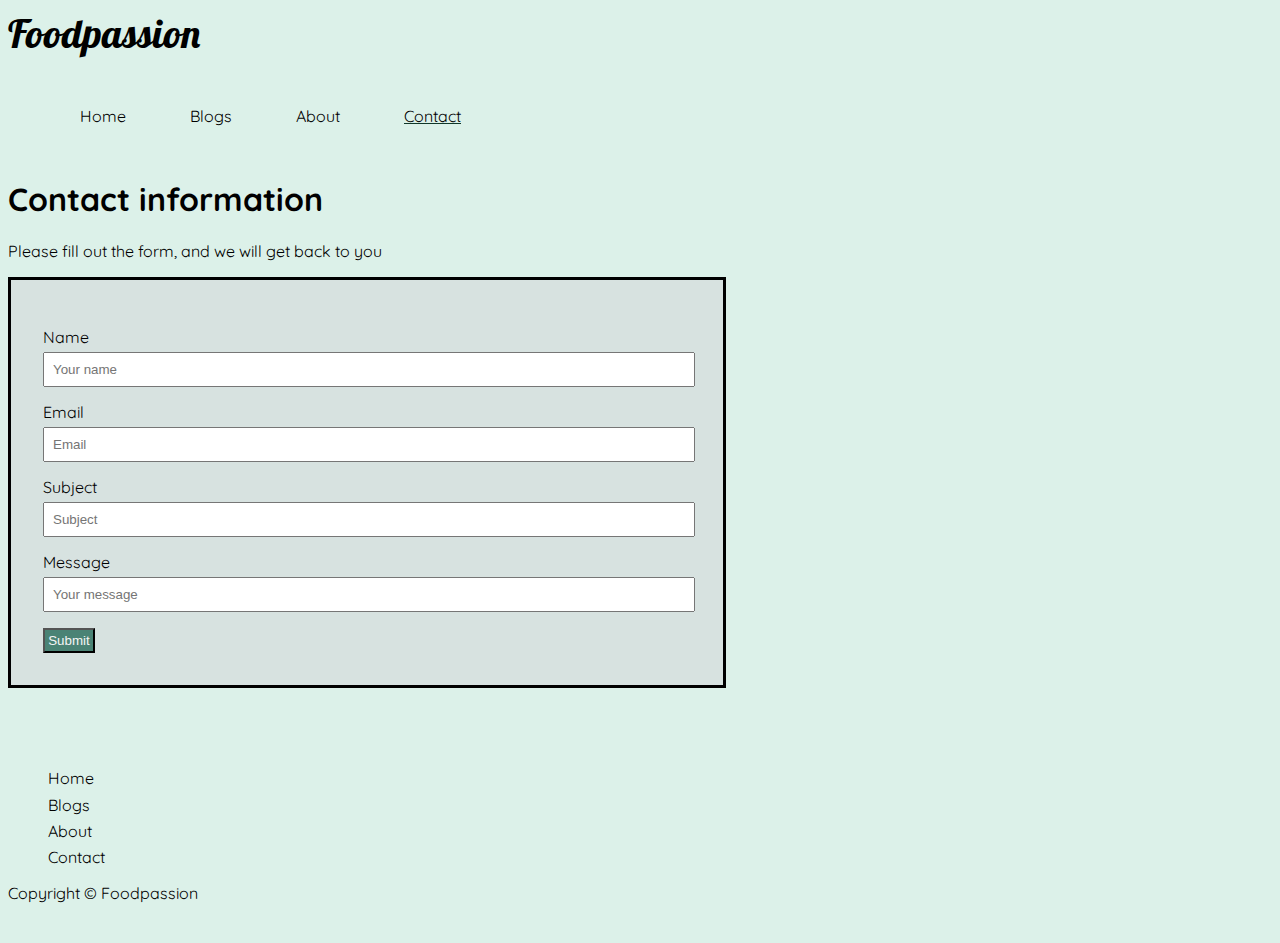
<file: contact.html>
<!DOCTYPE html>
<html>
<html lang="en">

<head>
    <meta charset="UTF-8">
    <meta name="viewport" content="width=device-width, initial-scale=1.0">
    <title>Contact</title>
    <link href="https://fonts.googleapis.com/css2?family=Quicksand:wght@300..700&display=swap" rel="stylesheet">
    <link href="https://fonts.googleapis.com/css2?family=Lobster&display=swap" rel="stylesheet">
    <link href='css/contact.css' rel='stylesheet' />

    <!-- Hotjar Tracking Code for project_exam_1 -->
    <script>
        (function (h, o, t, j, a, r) {
            h.hj = h.hj || function () { (h.hj.q = h.hj.q || []).push(arguments) };
            h._hjSettings = { hjid: 3873359, hjsv: 6 };
            a = o.getElementsByTagName('head')[0];
            r = o.createElement('script'); r.async = 1;
            r.src = t + h._hjSettings.hjid + j + h._hjSettings.hjsv;
            a.appendChild(r);
        })(window, document, 'https://static.hotjar.com/c/hotjar-', '.js?sv=');
    </script>
</head>

<body>

    <header>

        <div class="menu-wrapper">
            <input type="checkbox" id="checkbox-menu">
            <label for="checkbox-menu" class="menu-icon"><i class="fa fa-bars"></i></i></label>
            <a href="/index.html" class="nav-logo">Foodpassion</a>
            <a href="/index.html" class="nav-logo-mobile">Foodpassion</a>

        </div>

        <nav>
            <ul>
                <li><a href="index.html" class="nav">Home</a></li>
                <li><a href="list_of_blogs.html" class="nav">Blogs</a></li>
                <li><a href="about.html" class="nav">About</a></li>
                <li class="active-nav"><a href="contact.html" class="nav">Contact</a></li>
            </ul>
        </nav>
        </div>
    </header>
    <main>
        <div class="container">
            <h1>Contact information</h1>
            <p>Please fill out the form, and we will get back to you</p>
        </div>
        <div class="formclass">
            <form id="formContact">
                <div>
                    <label>
                        Name
                        <input name="yourName" id="yourName" placeholder="Your name" />
                    </label>
                    <div class="formError" id="yourNameError">Your name must be at least 5 characters long</div>
                </div>
                <div>
                    <label>
                        Email
                        <input name="email" id="email" placeholder="Email" />
                    </label>
                    <div class="formError" id="emailError">Please enter you email address</div>
                </div>
                <div>
                    <label>
                        Subject
                        <input name="subject" id="subject" placeholder="Subject" />
                    </label>
                    <div class="formError" id="subjectError">Please enter the subject which must be at least 15
                        characters
                        long</div>

                </div>
                <div>
                    <label>
                        Message
                        <input name="message" id="message" placeholder="Your message" />
                    </label>
                    <div class="formError" id="messageError">Please enter the message which must be at least 25
                        characters
                        long</div>
                </div>

                <button>Submit</button>
            </form>
        </div>
        <script src="js/components/errorMessage.js"></script>
        <script src="js/contact.js"></script>
    </main>
    <footer>
        <ul>
            <li><a href="index.html" class="nav">Home</a></li>
            <li><a href="list_of_blogs.html" class="nav">Blogs</a></li>
            <li><a href="about.html" class="nav">About</a></li>
            <li><a href="contact.html" class="nav">Contact</a></li>
        </ul>
        <p>Copyright &copy; Foodpassion</p>
    </footer>
</body>

</html>
</file>
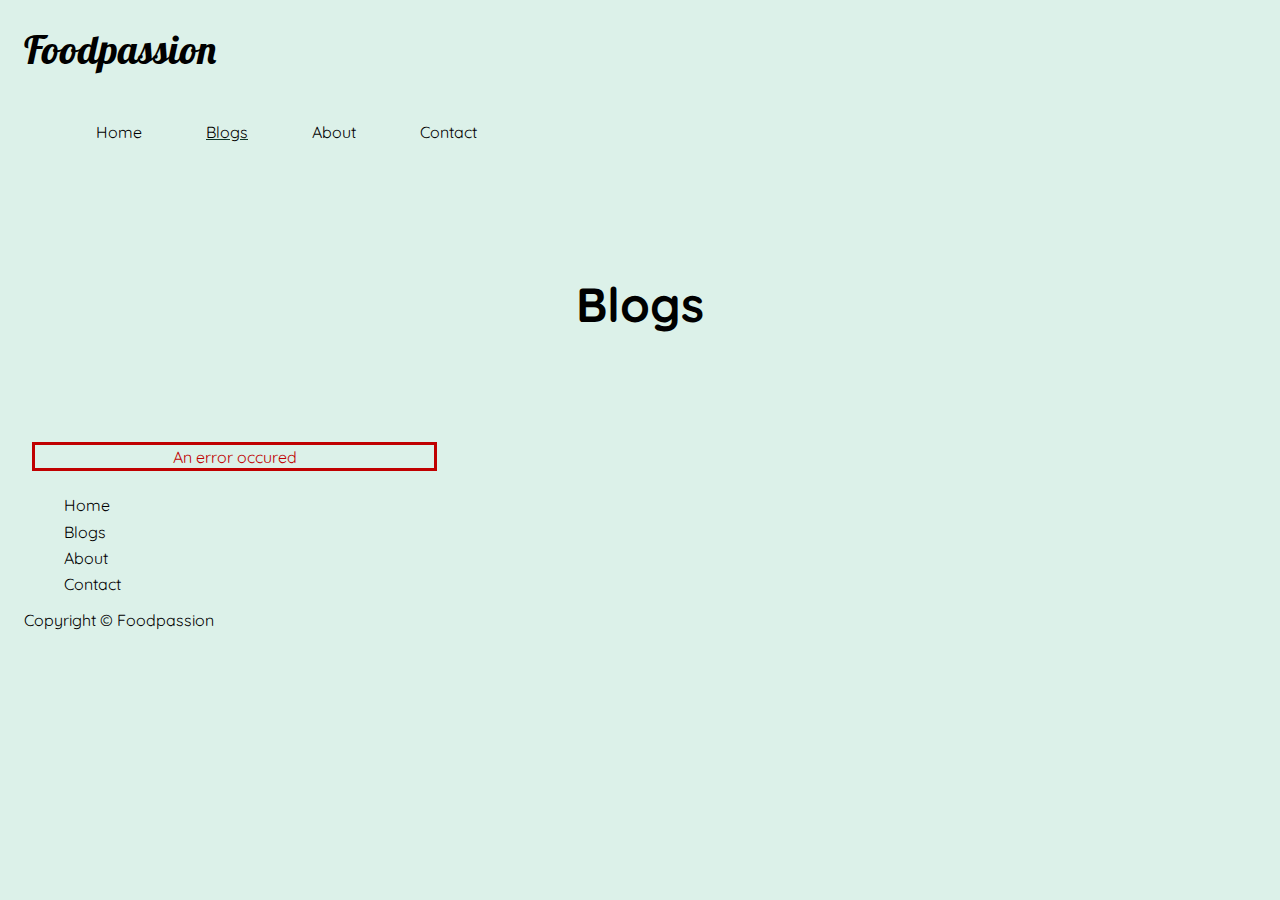
<file: list_of_blogs.html>
<!DOCTYPE html>
<html>
<html lang="en">

<head>
    <meta charset="UTF-8">
    <meta name="viewport" content="width=device-width, initial-scale=1.0">
    <title>List of blogs</title>
    <link href="https://fonts.googleapis.com/css2?family=Quicksand:wght@300..700&display=swap" rel="stylesheet">
    <link href="https://fonts.googleapis.com/css2?family=Lobster&display=swap" rel="stylesheet">
    <link href='css/list_of_blogs.css' rel='stylesheet' />
    <!-- Hotjar Tracking Code for project_exam_1 -->
    <script>
        (function (h, o, t, j, a, r) {
            h.hj = h.hj || function () { (h.hj.q = h.hj.q || []).push(arguments) };
            h._hjSettings = { hjid: 3873359, hjsv: 6 };
            a = o.getElementsByTagName('head')[0];
            r = o.createElement('script'); r.async = 1;
            r.src = t + h._hjSettings.hjid + j + h._hjSettings.hjsv;
            a.appendChild(r);
        })(window, document, 'https://static.hotjar.com/c/hotjar-', '.js?sv=');
    </script>
</head>

<body>

    <header>

        <div class="menu-wrapper">
            <input type="checkbox" id="checkbox-menu">
            <label for="checkbox-menu" class="menu-icon"><i class="fa fa-bars"></i></i></label>
            <a href="/index.html" class="nav-logo">Foodpassion</a>
            <a href="/index.html" class="nav-logo-mobile">Foodpassion</a>

        </div>

        <nav>
            <ul>
                <li><a href="index.html" class="nav">Home</a></li>
                <li class="active-nav"><a href="list_of_blogs.html" class="nav">Blogs</a></li>
                <li><a href="about.html" class="nav">About</a></li>
                <li><a href="contact.html" class="nav">Contact</a></li>
            </ul>
        </nav>
        </div>
    </header>
    <main>

        <div class="container">
            <h1>Blogs</h1>
        </div>
        <div class="blogPosts" id="blogPosts">

        </div>
        <div class="blogLink" id="blogLink">

        </div>

        <div class="blogImg" id="blogImg">

        </div>

        <script src="js/components/errorMessage.js"></script>
        <script src="js/listOfBlogs.js"></script>
    </main>
    <footer>
        <ul>
            <li><a href="index.html" class="nav">Home</a></li>
            <li><a href="list_of_blogs.html" class="nav">Blogs</a></li>
            <li><a href="about.html" class="nav">About</a></li>
            <li><a href="contact.html" class="nav">Contact</a></li>
        </ul>
        <p>Copyright &copy; Foodpassion</p>
    </footer>
</body>

</html>
</file>
<file: css/contact.css>
html {
    font-family: QuickSand, verdana, sans-serif;
    background-color: rgb(220, 241, 233);
}

body {
    max-width: 100%;
}

#checkbox-menu,
.nav-logo {
    display: none;
}

a.nav-logo,
a.nav-logo-mobile {
    font-family: lobster, sans-serif;
    font-size: 2.5rem;
    color: rgb(0, 0, 0);
}

a,
.nav {
    text-decoration: none;
    color: rgb(0, 0, 0);
}

nav ul {
    list-style: none;
    display: inline-block;
}

nav li {
    padding: 1rem;
    margin: 1rem;
}

nav li:hover {
    text-decoration: underline rgb(120, 182, 168);
}

.fa {
    float: right;
}

.active-nav {
    text-decoration: underline rgb(16, 55, 41);
}

label {
    display: block;
    margin-top: 15px;
}

input {
    display: block;
    margin-top: 5px;
    width: 100%;
    padding: 0.5rem;

}

.error {
    color: rgb(192, 0, 0);
    border: solid;
    padding: 0.1rem;
    text-align: center;
    font-size: 1rem;
}

.formError {
    display: none;
    color: rgb(210, 1, 1);
    padding: 0.1rem;
    font-weight: 700;
}

form {
    border-style: solid;
    border-color: rgb(0, 0, 0);
    background: rgb(215, 226, 224);
    padding: 2rem;
    padding-right: 3rem;
    margin-bottom: 5rem;
    max-width: 100%;
}

button {
    padding: 0.2rem;
    margin-top: 1rem;
    background: rgb(74, 131, 117);
    color: rgb(245, 245, 245);
}

button:hover {
    background-color: rgb(24, 113, 86);
}

footer {
    margin-bottom: 2.5rem;
}

footer li {
    list-style: none;
    margin-top: 0.4rem;

}

footer li:hover {
    text-decoration: underline rgb(120, 182, 168);
}

@media only screen and (min-width: 600px) {

    .menu-icon,
    .nav-logo-mobile {
        display: none;
    }

    .nav-logo {
        display: block;
    }

    nav ul {
        display: flex;
    }

    form {
        max-width: 50%;
    }
}
</file>
<file: css/list_of_blogs.css>
html {
    font-family: QuickSand, verdana, sans-serif;
    background-color: rgb(220, 241, 233);
}

body {
    max-width: 100%;
}

#checkbox-menu,
.nav-logo {
    display: none;

}

a.nav-logo,
a.nav-logo-mobile {
    font-family: lobster, sans-serif;
    font-size: 2.5rem;
    color: rgb(0, 0, 0);
}

a,
.nav {
    text-decoration: none;
    color: black;
}

nav ul {
    list-style: none;
    display: inline-block;
}

nav li {
    padding: 1rem;
    margin: 1rem;
}

nav li:hover {
    text-decoration: underline rgb(120, 182, 168);
}

.fa {
    float: right;
}

.active-nav {
    text-decoration: underline rgb(16, 55, 41);
}

.container {
    width: 100%;
    margin-top: 100px;
}

.card {

    margin-top: 50px;
    max-width: 100%;
}


h1 {
    text-align: center;
    font-size: 3rem;
}

.wp-block-heading {
    text-align: center;
}

.wp-image-102,
.wp-image-104,
.wp-image-106,
.wp-image-108,
.wp-image-36,
.wp-image-111,
.wp-image-113,
.wp-image-115,
.wp-image-19,
.wp-image-16 {
    height: auto;
    width: 110%;
    border-radius: 10%;
}


.intro-paragraph,
.directions,
.ul,
.recipe-list,
h3 {
    display: none;
}

.error {
    color: rgb(192, 0, 0);
    border: solid;
    padding: 0.1rem;
    text-align: center;
    font-size: 1rem;
}

footer {
    margin-bottom: 2.5rem;
}

footer li {
    list-style: none;
    margin-top: 0.4rem;

}

footer li:hover {
    text-decoration: underline rgb(120, 182, 168);
}

@media only screen and (min-width: 600px) {

    .menu-icon,
    .nav-logo-mobile {
        display: none;
    }

    .nav-logo {
        display: block;
    }

    nav ul {
        display: flex;

    }

    nav li:hover {
        text-decoration: underline rgb(120, 182, 168);
    }

    .active-nav {
        text-decoration: underline rgb(16, 55, 41);
    }

    a {
        color: black;
    }

    body {
        margin: 1.5rem;
    }

    .blogPosts {
        display: grid;
        grid-template-columns: 1fr 1fr 1fr;
        padding: 0.5rem;
        margin-top: 100px;
    }

    .intro-paragraph,
    .recipe-list,
    h3,
    .directions {
        display: none;
    }

    .wp-block-heading:hover {
        text-decoration: underline rgb(120, 182, 168);
    }
}
</file>
